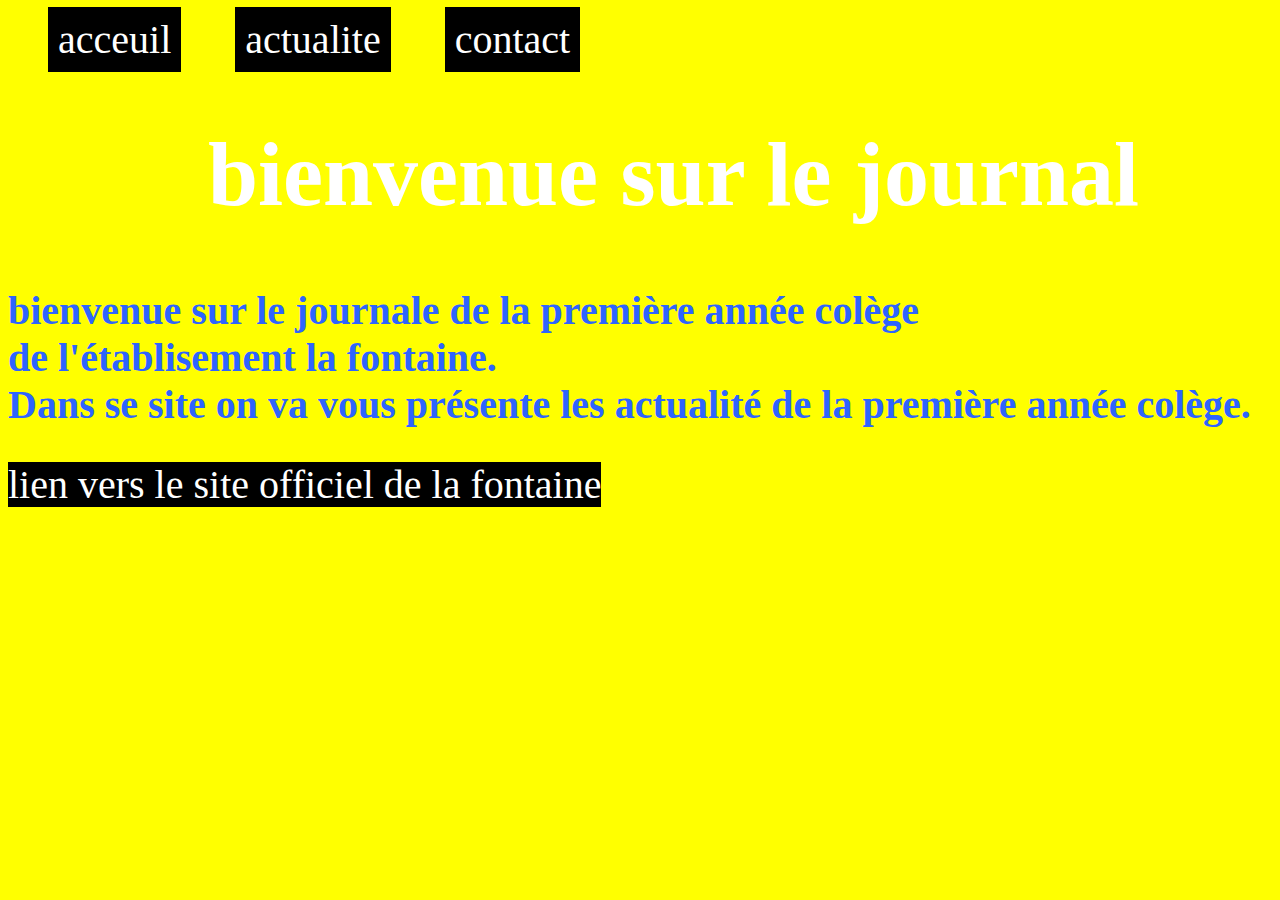
<file: mon site/index.html>
<!DOCTYPE html>
<html>
	<head>
		<title>journal scolaire </title>
		<meta charset="utf-8">
		<link rel="stylesheet" type="text/css" href="css/style.css">
	</head>
	<nav class="menu-nav">
		<ul>
			<li class="btn">
				<a href="">acceuil</a>
			</li>
			<li class="btn">
				<a href="news.html">actualite</a>
			</li>
			<li class="btn">
				<a href="contact.html">contact</a>
			</li>
		</ul>
	</nav>
	<body>
		<h1 class="veronica">
			bienvenue sur le journal
		</h1>
	
	<h2 class="paragraphe">
		bienvenue sur le journale de la première année colège<br/>de l'établisement la fontaine.<br/>Dans se site on va vous présente les actualité de la première année colège.
	</h2>
	<p>
		






		
	</p>


	

	</body>
	<footer>
		<a href class="url" ="http://lafontaine.ma/accueil.html">lien vers le site officiel de la fontaine</a>
	</footer>
</html>
</file>
<file: mon site/css/style.css>
h2.paragraphe{

	color: #2E64FE ;

	font-size: 40px;
	
	
}
body{
	background-color: #FFFF00;
}
h1.veronica{

	color:#fff;

	font-size: 90px;

	padding-left: 200px;

	}




	nav.menu-nav ul li.btn{
	display: inline-block;
	list-style-type: none;
	padding-right: 50px;
	}

nav.menu-nav ul li.btn a{
	color: white;
	text-decoration: none;
	font-size: 40px;
	background-color: #000000;
	padding: 10px;
}
nav.menu-nav ul li.btn:hover a{
	color: #000000;
	background-color: white;
	transition: 0.3s;all;
}
a.url{
	font-size: 40px;
	text-decoration: none;
	background-color: #000000;
	color: white;
}
a.url:hover{

	
	background-color: white;
	color: #000000;
	transition: 0.5s;all


}
</file>
